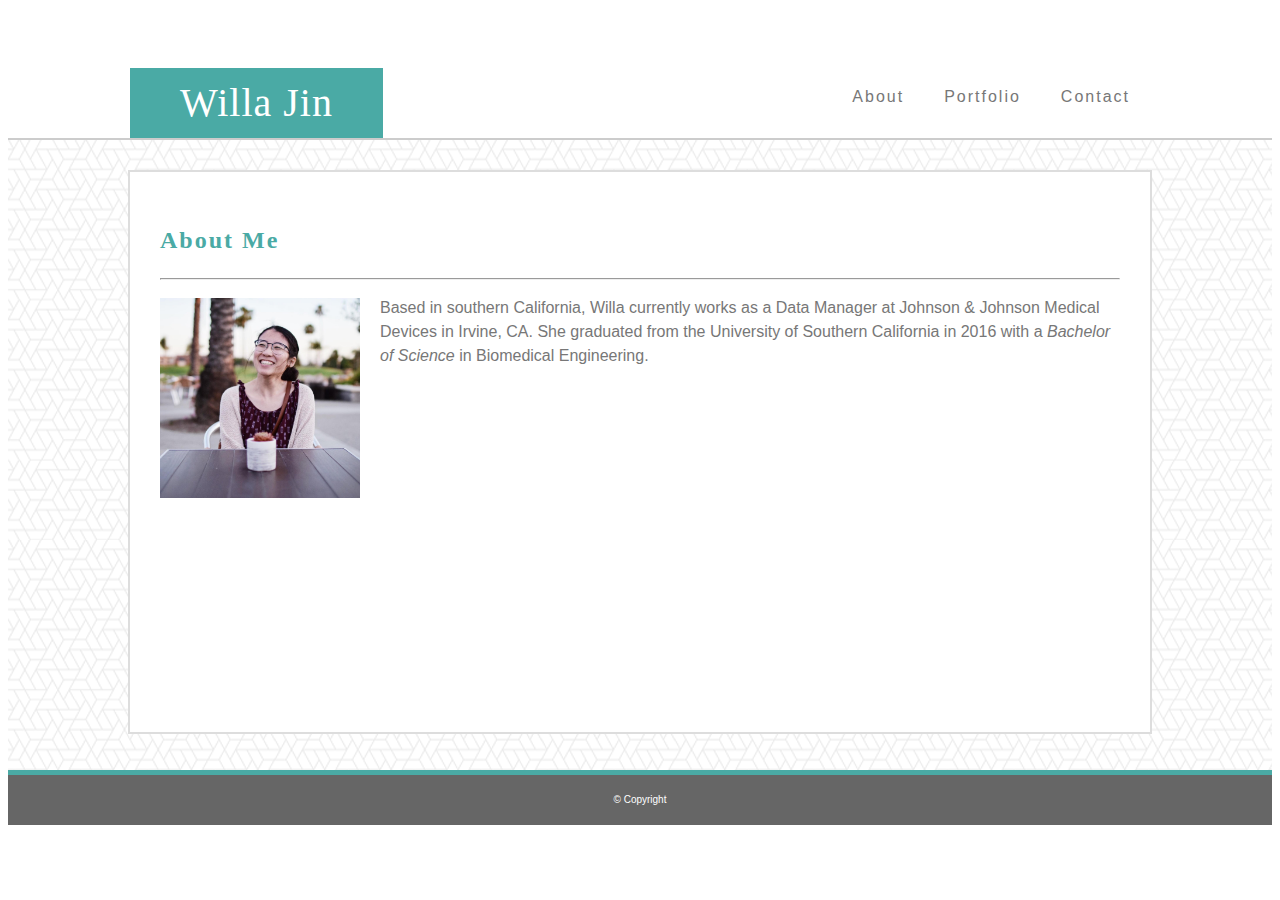
<file: index.html>
<!DOCTYPE html>
<html lang="en">
<head>
    <meta charset="UTF-8">
    <meta name="viewport" content="width=device-width, initial-scale=1.0">
    <meta http-equiv="X-UA-Compatible" content="ie=edge">
    <title>Willa Jin | About Me</title>

    <link href="./assets/css/style.css" rel="stylesheet" type="text/css" />

</head>

<body>
    <div class="header-container">
        <!-- Name header -->
        <div class="name">
            <span>Willa Jin</span>
        </div>
        
        <!-- Navigation menu -->
        <div class="navigation">
            <ul>
                <li><a href="index.html">About</a></li>
                <li><a href="portfolio.html">Portfolio</a></li>
                <li><a href="contact.html">Contact</a></li>
            </ul>
        </div>
    </div> <!-- End header-container div -->

    <!-- Page content -->
    <div class="container">
        <div class="content">
            <h2 class="content-header">About Me</h2>

            <hr>
                
            <!-- Profile image -->
            <img id="bio-image" src="./assets/images/profile_image.jpg" alt="Willa Jin" align="left" />

            <!-- Biography -->
            <p>Based in southern California, Willa currently works as a Data Manager at Johnson & Johnson Medical Devices in Irvine, CA. She graduated from the University of Southern California in 2016 with a <em>Bachelor of Science</em> in Biomedical Engineering.</p>
            
        </div> <!-- End content div -->
    </div> <!-- End container div -->

    <footer class="footer">
        &copy; Copyright
    </footer>
    
</body>
</html>
</file>
<file: assets/css/style.css>
.header-container {
    position:relative;
    top:0;
    width:960px;
    height:30px;
    margin:0 auto;
    background-color:#ffffff;
}

.name {
    position:absolute;
    top:60px;
    left:-30px;
    padding:20px 50px 20px 50px;
    background-color:#4aaaa5;
    color:#ffffff;
    line-height:30px;
    font-size:40px;
    font-family:'Georgia', Times, Times New Roman, serif;
    letter-spacing:1px;
}

.navigation {
    position:absolute;
    top:80px;
    right:-30px;
}

.navigation * {
    padding:0px;
    margin:0px;
}

.navigation li {
    list-style:none;
    float:left;
}

.navigation li a {
    width:100px;
    height:30px;
    padding:20px;
    text-decoration:none;
    color:#777777;
    text-align:center;
    font-family:'Arial', 'Helvetica Neue', Helvetica, sans-serif;
    letter-spacing:2px;
}

.navigation li a:hover {
    background-color:lightgray;
    color:#ffffff;
}

.container {
    position:relative;
    top:100px;
    height:680px;
    background-image: url("../images/what-the-hex.png");
    border-top:2px solid #cccccc;
}

.content {
    position:relative;
    top:30px;
    width:960px;
    height:500px;
    margin:0 auto;
    padding:30px;
    background-color:#ffffff;
    color:#777777;
    border:2px solid #dddddd;
    font-family:'Arial', 'Helvetica Neue', Helvetica, sans-serif;
    line-height:1.5;
}

.content-header {
    font-family:'Georgia', Times, Times New Roman, serif;
    color:#4aaaa5;
    letter-spacing:2px;
}

#bio-image {
    width:200px;
    height:200px;
    padding-top:10px;
    padding-right:20px;
}

.form-label {
    padding:3px;   
}

#submitbutton {
    margin-top:5px;
    background-color:#4aaaa5;
    color:#ffffff;
    padding:10px 20px 10px 20px;
    border:1px solid #cccccc;
    letter-spacing:2px;
}

#submitbutton:hover {
    background-color:lightgray;
    color:#ffffff;
    border:2px solid lightgray;
}

.portfolio-box {
    position:relative;
    float:left;
    width:200px;
    height:200px;
    line-height:200px;
    text-align:center;
    background-image: url("../images/what-the-hex.png");
    color:#ffffff;
}

.portfolio-box-text {
    position:absolute;
    top:60%;
    width:200px;
    height:50px;
    background-color:#4aaaa5;
    color:white;
    font-family:'Arial', 'Helvetica Neue', Helvetica, sans-serif;
    text-align:center;
    line-height:50px;
    letter-spacing:2px;
}

.portfolio-box-text:hover {
    background-color:lightgray;
    color:#777777;
}

.portfolio-box:hover {
    background-color:#ffffff;
    color:#777777;
    border:2px solid lightgray;
}

.footer {
    position: relative;
    bottom:-50px;
    height:50px;
    background-color:#666666;
    color:#ffffff;
    text-align:center;
    line-height:50px;
    font-family:'Arial', 'Helvetica Neue', Helvetica, sans-serif;
    font-size:10px;
    border-top:5px solid #4aaaa5;
}
</file>
